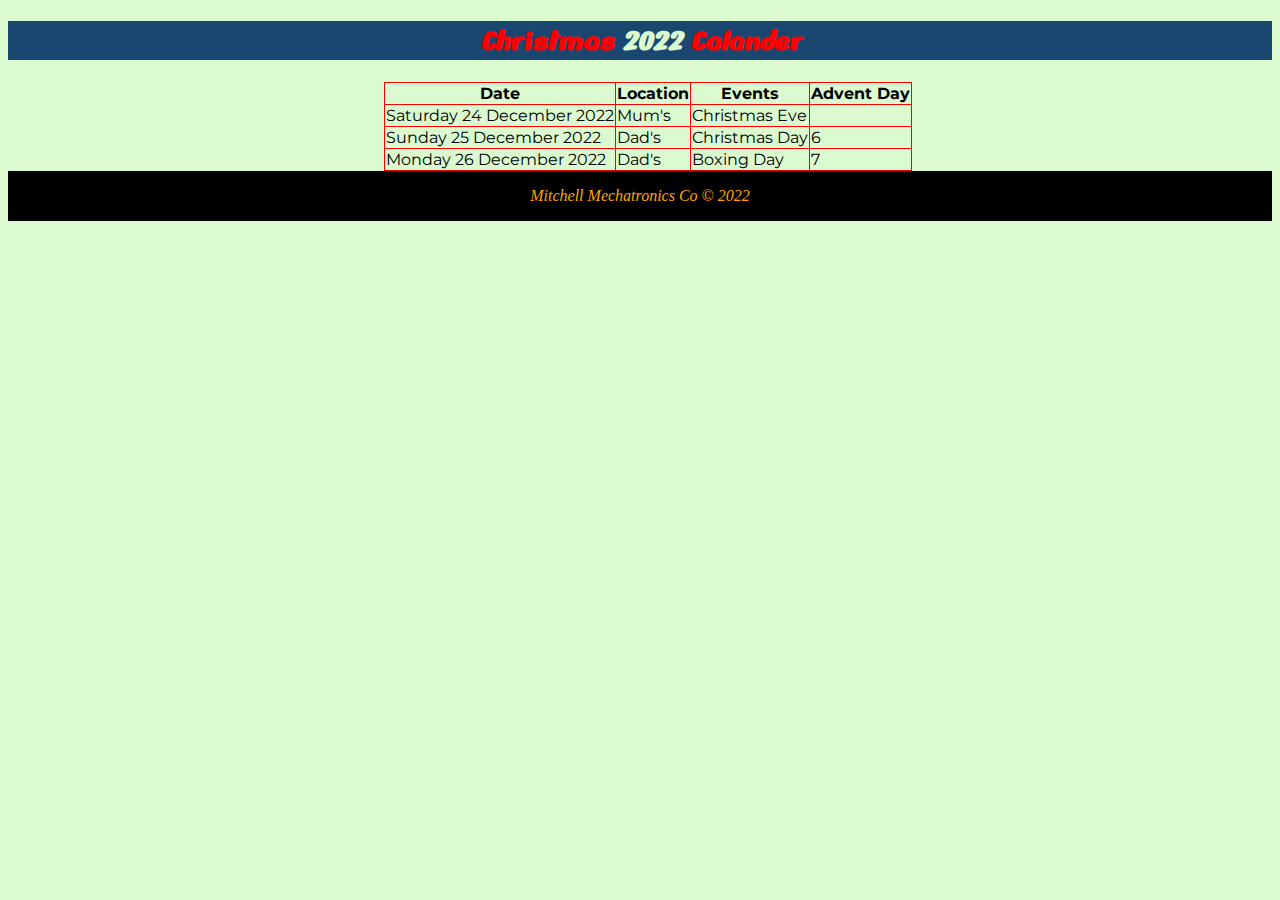
<file: christmas-calendar/index.html>
<!DOCTYPE html>
<html>

<head>
  <title>Merry Christmas</title>
  <link rel="stylesheet" href="style.css">
  <link rel="preconnect" href="https://fonts.googleapis.com">
  <link rel="preconnect" href="https://fonts.gstatic.com" crossorigin>
  <link href="https://fonts.googleapis.com/css2?family=Montserrat:ital,wght@0,400;1,700&family=Nerko+One&display=swap"
    rel="stylesheet">
  <meta NAME="robots" CONTENT="noindex,nofollow">
  <meta name="googlebot" content="noindex,nofollow">
</head>

<body>
  <div class="header">
    <h1 style="text-align:center;"><b>Christmas <span style="color:rgb(219, 250, 207);">2022 </span>Calander</b></h1>
  </div>
  <div class="main">
    <div class="leftGutter"></div>
    <div class="content">
      <div id="votd"></div>
      <table>
        <thead>
          <tr>
            <th>Date</th>
            <th>Location</th>
            <th>Events</th>
            <th>Advent Day</th>
          </tr>
        </thead>
        <tbody id="rows">
          <!-- our data goes here -->
        </tbody>
      </table>
    </div>
    <div class="rightGutter"></div>
  </div>
  <div id="footer" class="footer"></div>
</body>
<script src="./index.js"></script>

</html>
</file>
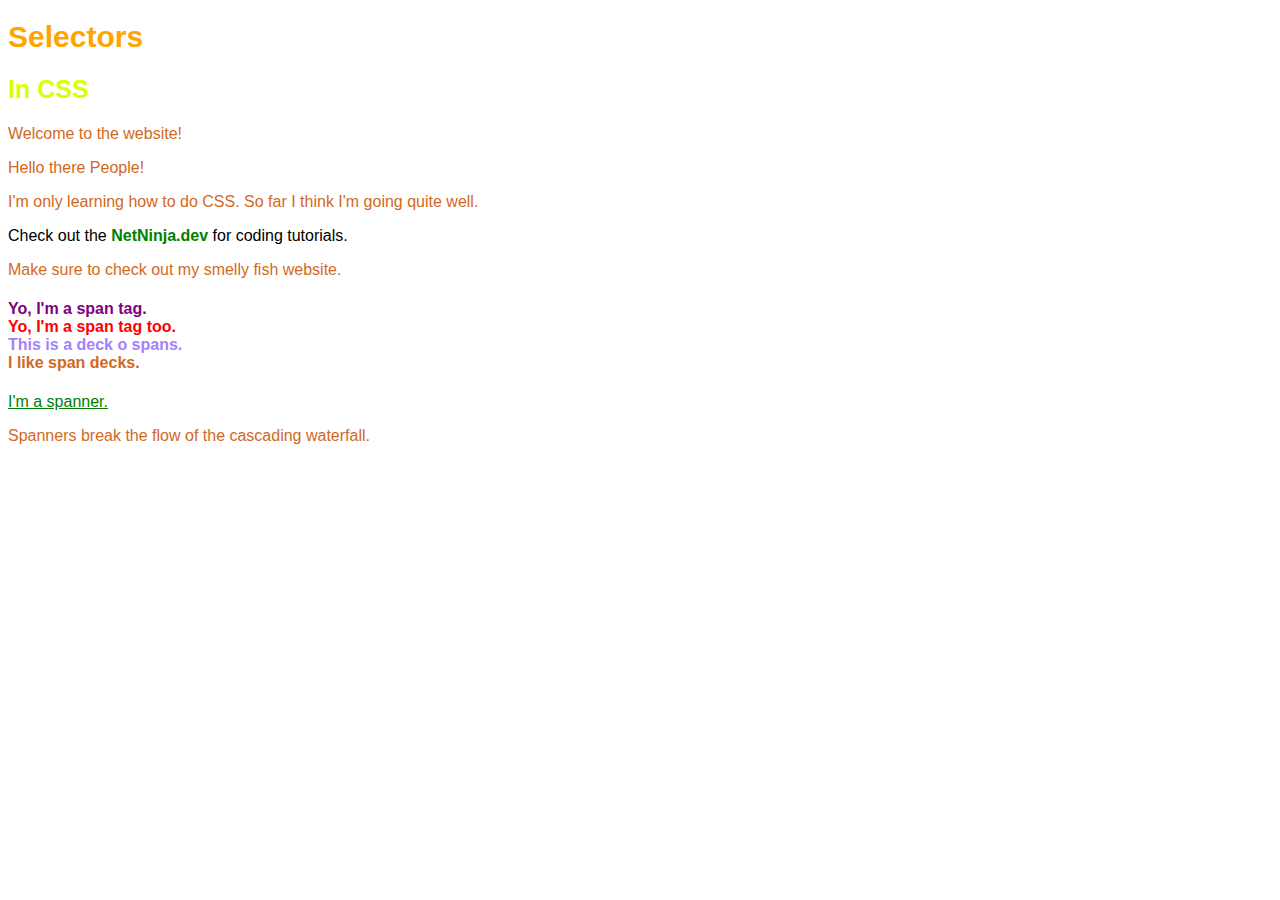
<file: NetNinja/css-101/index.html>
<!DOCTYPE html>
<html>
    
    <head>
        <title>Learning CSS</title>
        <link rel="stylesheet" type="text/css" href="css/syntax.css"/>
        <style>
             h1{
                font-size: 30px;
                color: orange;
              }
            h2{
                font-size: 25px;
                color:rgb(217, 255, 0);
              }
          
       </style>

       <style>
        
        span{
            color: purple;
        }

       </style>
        

    </head>
    <body>
        

        <div id="header">
            <h1>Selectors</h1>
            <h2>In CSS</h2>
            <p>Welcome to the website!</p>
        </div>
 <div>
        <p>Hello there People!</p>

        <p>I'm only learning how to do CSS. So far
            I think I'm going quite well.
        </p>

        <ps>
            Check out the <strong>NetNinja.dev</strong> for coding tutorials.
        </p>
        
        <p>Make sure to check out my smelly fish website.</p>
 </div>
    <h4> <span>Yo, I'm a span tag.</span>

    
        <span class="deck">Yo, I'm a span tag too.</span>
        <span class="deck2">This is a deck o spans.</span>
        <span class="deck3">I like span decks.</span>
    </h4>

    <a href="#">I'm a spanner.</a>
    <p>Spanners break the flow of the 
        cascading waterfall.
    </p>


    </body>

</html>
</file>
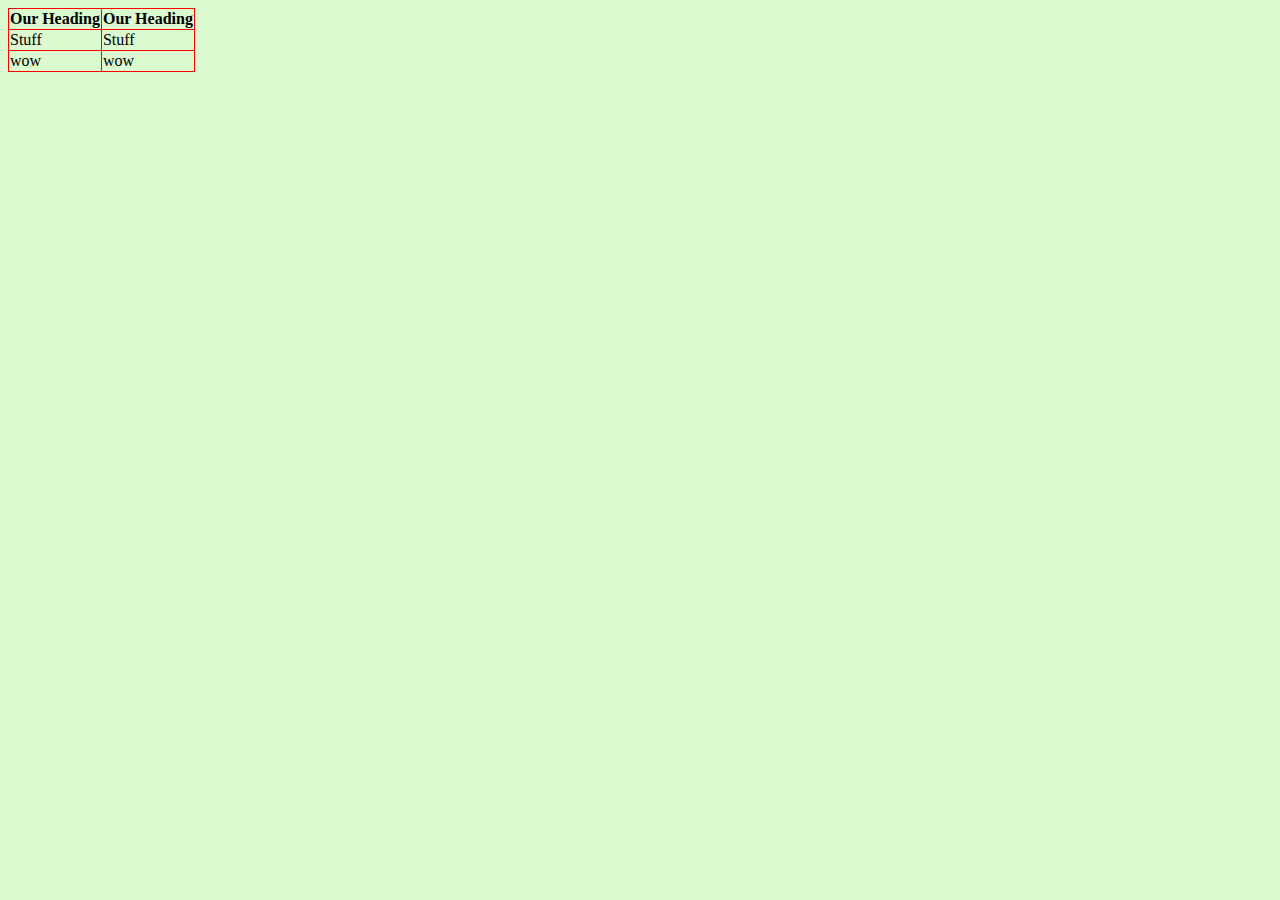
<file: christmas-calendar/simpletable.html>
<!DOCTYPE html>
<html lang="en">

<head>
  <meta charset="UTF-8">
  <meta http-equiv="X-UA-Compatible" content="IE=edge">
  <meta name="viewport" content="width=device-width, initial-scale=1.0">
  <title>Document</title>
  <link rel="stylesheet" href="style.css">
  <link rel="preconnect" href="https://fonts.googleapis.com">
  <link rel="preconnect" href="https://fonts.gstatic.com" crossorigin>
  <link href="https://fonts.googleapis.com/css2?family=Montserrat&family=Nerko+One&display=swap" rel="stylesheet">
</head>

<body>
  <table>
    <thead>
      <tr>
        <td>Our Heading</td>
        <td>Our Heading</td>
      </tr>
    </thead>
    <tbody>
      <tr>
        <td>Stuff</td>
        <td>Stuff</td>
      </tr>
    </tbody>
    <tfoot>
      <tr>
        <td>wow</td>
        <td>wow</td>
      </tr>
    </tfoot>
  </table>
</body>

</html>
</file>
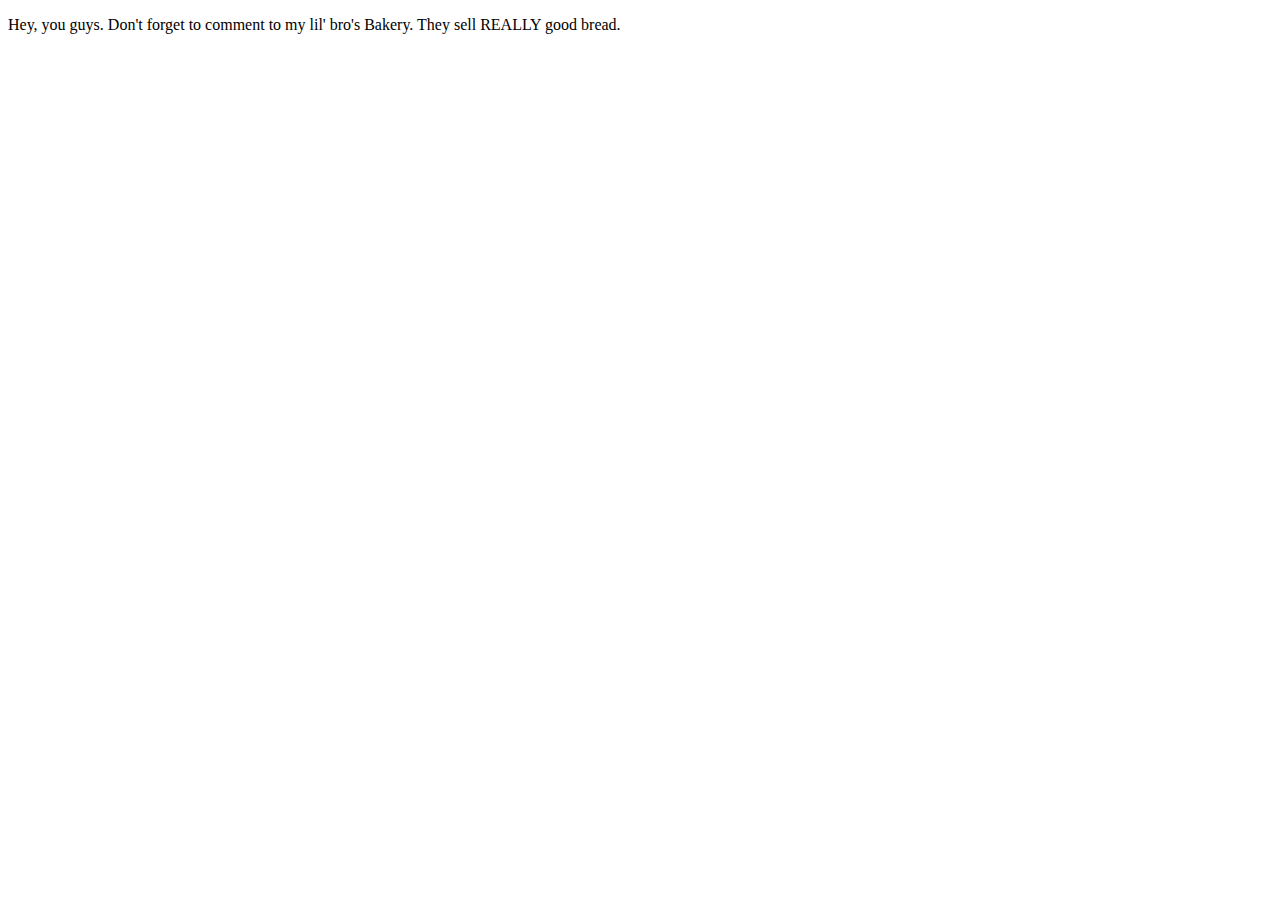
<file: NetNinja/css-101/Contact us.html>
<!DOCTYPE html>
<html lang="en">
<head>
    <meta charset="UTF-8">
    <meta http-equiv="X-UA-Compatible" content="IE=edge">
    <meta name="viewport" content="width=device-width, initial-scale=1.0">
    <title>Document</title>
</head>
<body>
    <p>Hey, you guys. Don't forget to comment to my lil' bro's Bakery.
         They sell REALLY good bread.   
    </p>
</body>
</html>
</file>
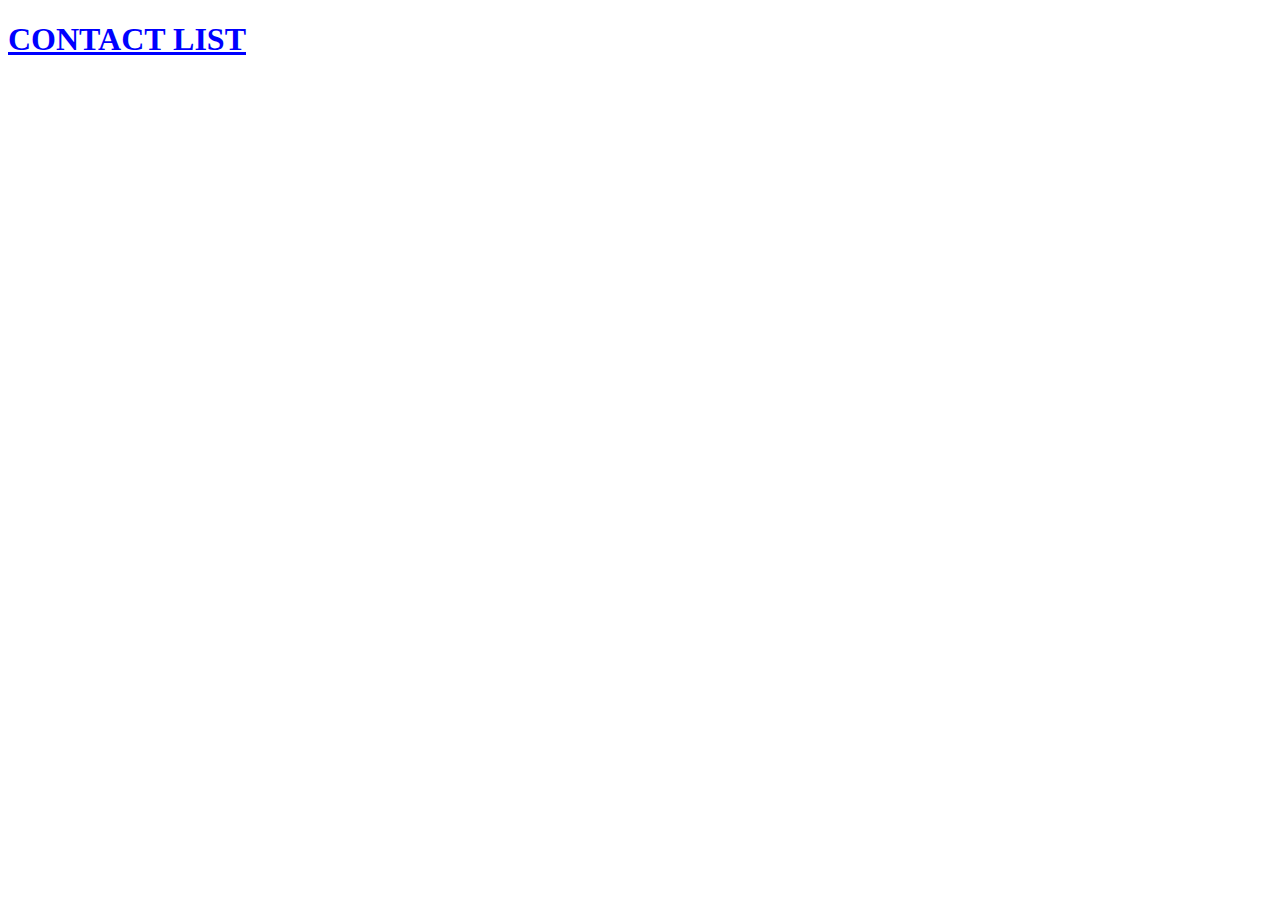
<file: NetNinja/html-101/contact.html>
<!DOCTYPE html>
<html lang="en">
  <head>
    <link rel="stylesheet" type="text/css" href="css/main.css" />

    <meta charset="UTF-8" />
    <meta http-equiv="X-UA-Compatible" content="IE=edge" />
    <meta name="viewport" content="width=device-width, initial-scale=1.0" />
    <title>Document</title>
  </head>
  <body>
    <h1>Contact List</h1>
  </body>
</html>
</file>
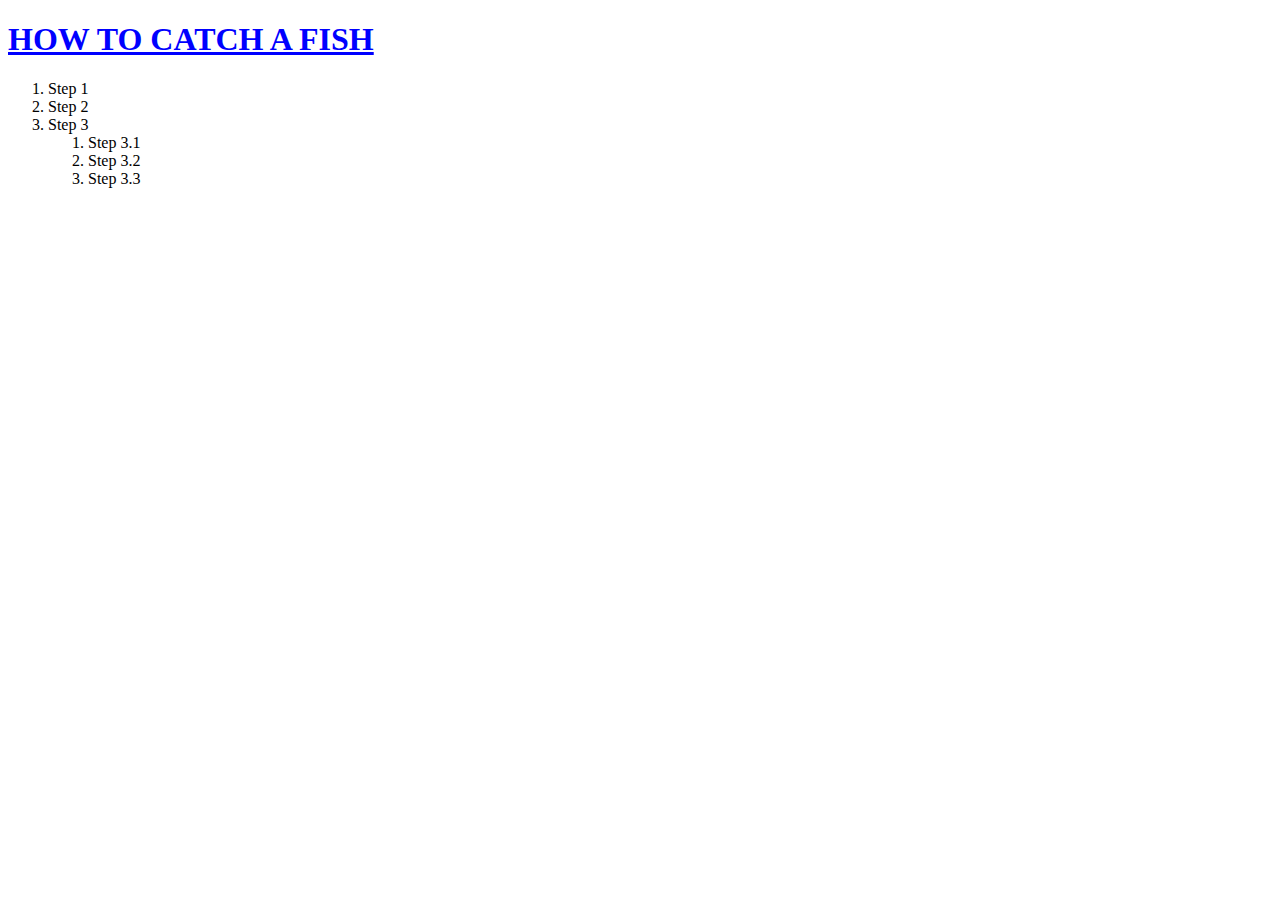
<file: NetNinja/html-101/how-to.html>
<!DOCTYPE html>
<html lang="en">
  <head>
    <link rel="stylesheet" type="text/css" href="css/main.css" />

    <meta charset="UTF-8" />
    <meta http-equiv="X-UA-Compatible" content="IE=edge" />
    <meta name="viewport" content="width=device-width, initial-scale=1.0" />
    <title>Document</title>
  </head>
  <body>
    <h1>How to Catch a Fish</h1>
    <ol>
      <li><bold>Step 1 </bold></li>
      <li><bold>Step 2 </bold></li>
      <li>
        <bold>Step 3</bold>
        <ol>
          <li>Step 3.1</li>
          <li>Step 3.2</li>
          <li>Step 3.3</li>
        </ol>
      </li>
    </ol>
  </body>
</html>
</file>
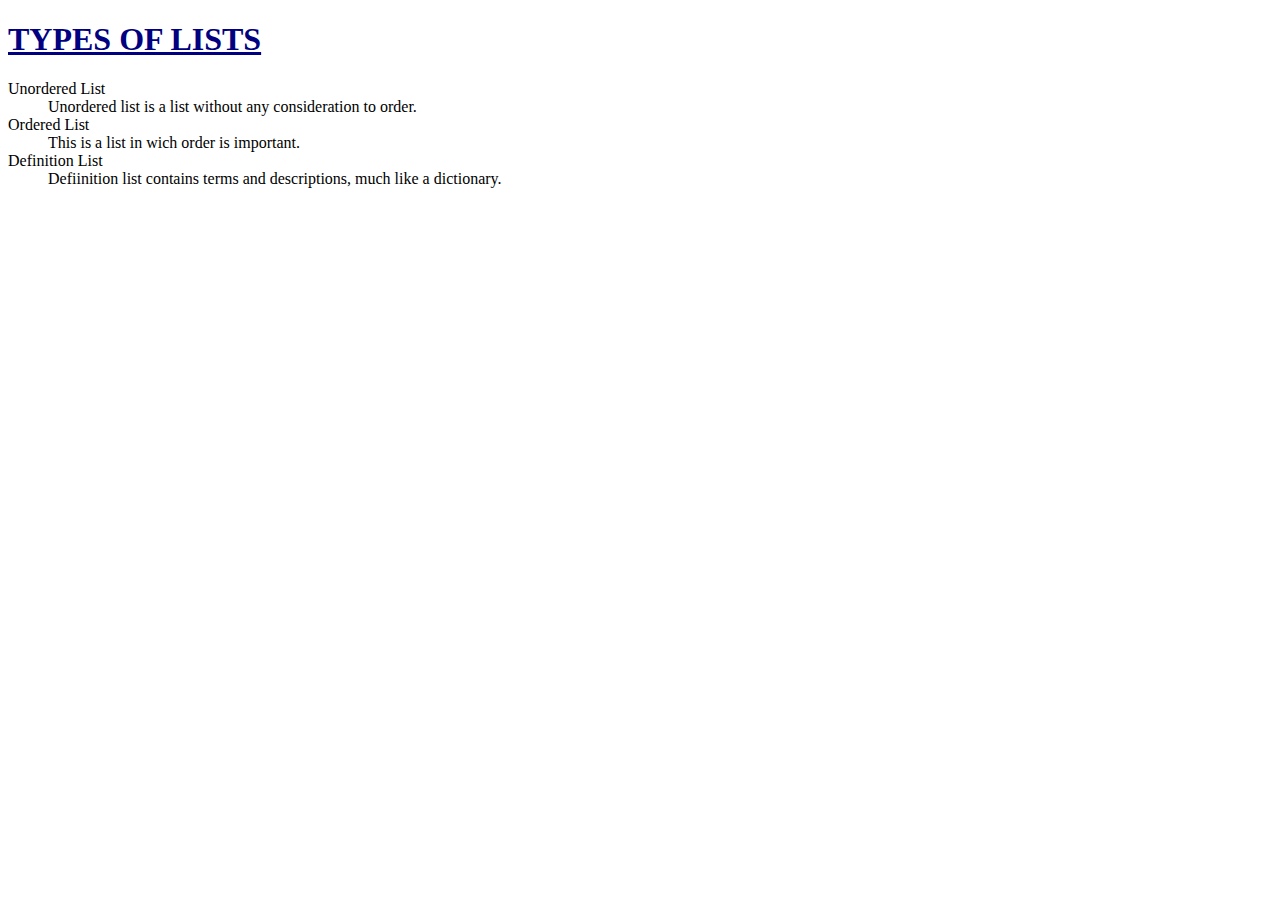
<file: NetNinja/html-101/lists.html>
<!DOCTYPE html>
<html lang="en">
  <head>
    <link rel="stylesheet" type="text/css" href="css/main.css" />

    <meta charset="UTF-8" />
    <meta http-equiv="X-UA-Compatible" content="IE=edge" />
    <meta name="viewport" content="width=device-width, initial-scale=1.0" />
    <title>Document</title>
  </head>
  <body>
    <h1 style="color: navy">Types of Lists</h1>
    <dl>
      <dt>Unordered List</dt>
      <dd>Unordered list is a list without any consideration to order.</dd>
      <dt>Ordered List</dt>
      <dd>This is a list in wich order is important.</dd>
      <dt>Definition List</dt>
      <dd>
        Defiinition list contains terms and descriptions, much like a
        dictionary.
      </dd>
    </dl>
  </body>
</html>
</file>
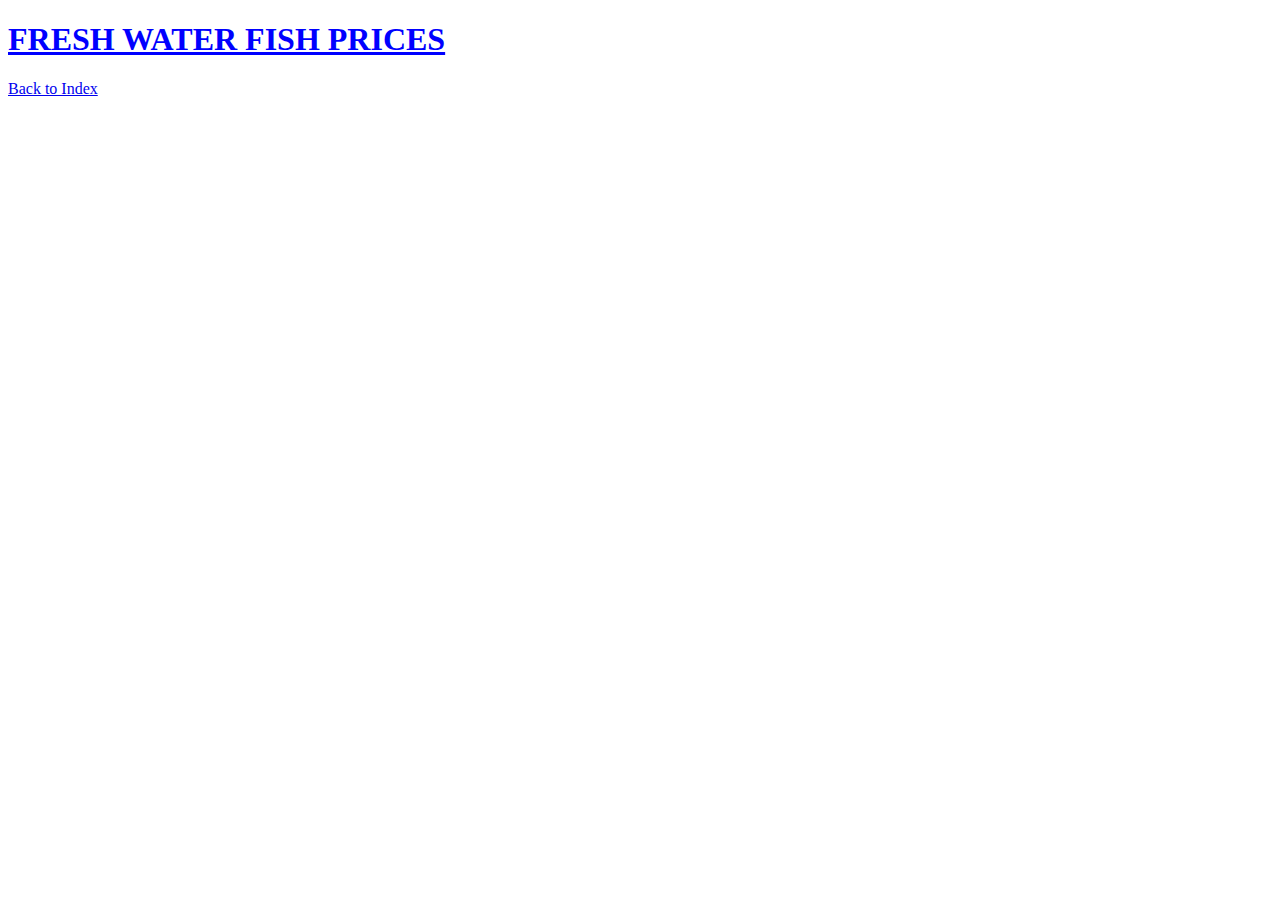
<file: NetNinja/html-101/prices.html>
<!DOCTYPE html>
<html lang="en">
  <head>
    <link rel="stylesheet" type="text/css" href="css/main.css" />

    <meta charset="UTF-8" />
    <meta http-equiv="X-UA-Compatible" content="IE=edge" />
    <meta name="viewport" content="width=device-width, initial-scale=1.0" />
    <title>Document</title>
  </head>
  <body>
    <h1>Fresh Water Fish Prices</h1>
    <a href="../index.html">Back to Index</a>
  </body>
</html>
</file>
<file: christmas-calendar/style.css>
body{
  background-color: rgb(219, 250, 207);
  https://fonts.google.com/share?selection.family=Montserrat:wght@400;800
}
.main{
  width:100vw; 
  display:flex;
  justify-content: center;
  background-color: rgb(219, 250, 207);
  color:black;
  font-family: 'Montserrat', sans-serif;
}
.leftGutter{
  width:10%;
}
.rightGutter{
  width:10%;
}

thead{
  font-weight: 700;
}

.header{
  color:rgb(255, 0, 0);
  background-color: rgb(25, 71, 111);
  font-style:italic ;
  padding:em;
  text-align:center;
  font-family: 'Nerko One', cursive;
}


.footer{
  color:orange;
  font-style:italic ;
  background-color:black;
  padding:1em;
  text-align:center;
}

table, th, td{
  border: 1px solid rgb(255, 0, 0);
  border-collapse: collapse;
}

.rowStyle {
  border: 1px solid rgb(255, 0, 0);
  border-collapse: collapse;
}

.columnStyle {
  border: 1px solid rgb(255, 0, 0);
  border-collapse: collapse;
}
</file>
<file: NetNinja/css-101/css/syntax.css>
/*******************************************
*
* Developer: Mitchell
* Date: Apr 4 2023
*
********************************************/


h1{
    font-family: Arial, Helvetica, sans-serif;   
}
h2{
    font-family:Arial, Helvetica, sans-serif
    font-size: 24px
}

#content-header{
    font-size: 18px;
}

span{
    display: block;
    color: blue;
}

.deck{
    color: red;
}

.deck2 {
    color: rgb(165, 127, 255)
}


.deck3{
    color: chocolate;
}

body{
    font-family: Arial, Helvetica, sans-serif
}

a{
    color: green;
    text-decoration: underline;
}

p{
    color: chocolate;
    font-size: 16px;
    font-family:Arial, Helvetica, sans-serif
}

strong{
    color: green;
}
</file>
<file: NetNinja/html-101/css/main.css>
h1{  
  color: blue;
  text-decoration: underline;
  text-transform: uppercase;  
}
</file>
